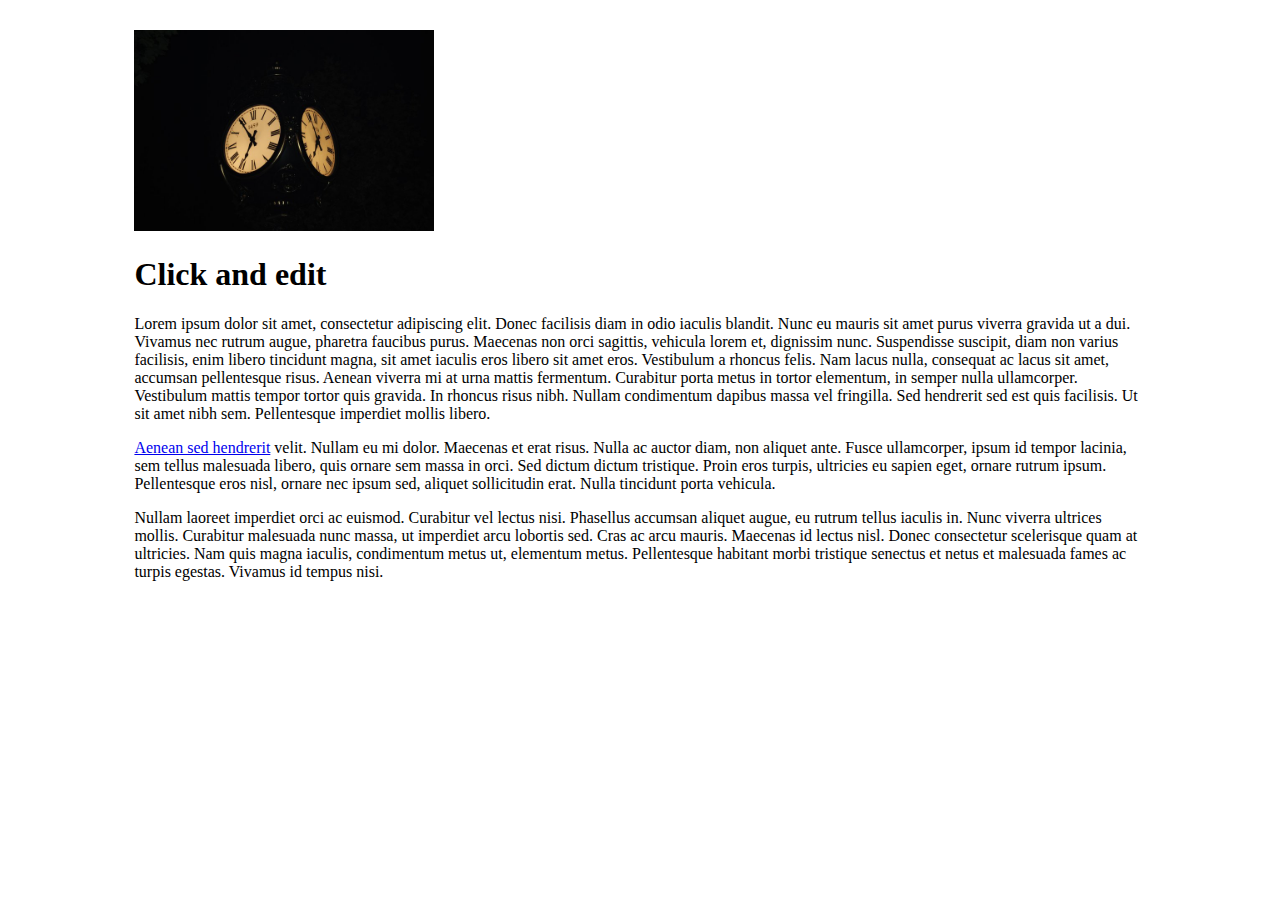
<file: wximp-admin/src/main/webapp/statics/plugins/froala_editor/index.html>
<!DOCTYPE html>
<html>
<head>
	<link rel="stylesheet" type="text/css" href="http://www.jq22.com/jquery/font-awesome.4.6.0.css">
	<link href="css/froala_editor.min.css" rel="stylesheet" type="text/css">


    <style>
        body {
            text-align: center;
        }

        section {
            width: 80%;
            margin: auto;
            text-align: left;
        }
    </style>
</head>

<body>
  <section id="editor">
      <div id='edit' style="margin-top: 30px;">
          <img class="fr-fir" src="img/old_clock.jpg" alt="Old Clock" width="300"/>

          <h1>Click and edit</h1>

          <p>Lorem ipsum dolor sit amet, consectetur adipiscing elit. Donec facilisis diam in odio iaculis blandit. Nunc eu mauris sit amet purus viverra gravida ut a dui. Vivamus nec rutrum augue, pharetra faucibus purus. Maecenas non orci sagittis, vehicula lorem et, dignissim nunc. Suspendisse suscipit, diam non varius facilisis, enim libero tincidunt magna, sit amet iaculis eros libero sit amet eros. Vestibulum a rhoncus felis. Nam lacus nulla, consequat ac lacus sit amet, accumsan pellentesque risus. Aenean viverra mi at urna mattis fermentum. Curabitur porta metus in tortor elementum, in semper nulla ullamcorper. Vestibulum mattis tempor tortor quis gravida. In rhoncus risus nibh. Nullam condimentum dapibus massa vel fringilla. Sed hendrerit sed est quis facilisis. Ut sit amet nibh sem. Pellentesque imperdiet mollis libero.</p>

          <p><a href="http://google.com" title="Aenean sed hendrerit">Aenean sed hendrerit</a> velit. Nullam eu mi dolor. Maecenas et erat risus. Nulla ac auctor diam, non aliquet ante. Fusce ullamcorper, ipsum id tempor lacinia, sem tellus malesuada libero, quis ornare sem massa in orci. Sed dictum dictum tristique. Proin eros turpis, ultricies eu sapien eget, ornare rutrum ipsum. Pellentesque eros nisl, ornare nec ipsum sed, aliquet sollicitudin erat. Nulla tincidunt porta vehicula.</p>

          <p>Nullam laoreet imperdiet orci ac euismod. Curabitur vel lectus nisi. Phasellus accumsan aliquet augue, eu rutrum tellus iaculis in. Nunc viverra ultrices mollis. Curabitur malesuada nunc massa, ut imperdiet arcu lobortis sed. Cras ac arcu mauris. Maecenas id lectus nisl. Donec consectetur scelerisque quam at ultricies. Nam quis magna iaculis, condimentum metus ut, elementum metus. Pellentesque habitant morbi tristique senectus et netus et malesuada fames ac turpis egestas. Vivamus id tempus nisi.</p>
      </div>
  </section>

  <script src="http://www.jq22.com/jquery/jquery-1.10.2.js"></script>
  <script src="js/froala_editor.min.js"></script>
  <!--[if lt IE 9]>
    <script src="../js/froala_editor_ie8.min.js"></script>
  <![endif]-->
  <script src="js/plugins/tables.min.js"></script>
  <script src="js/plugins/lists.min.js"></script>
  <script src="js/plugins/colors.min.js"></script>
  <script src="js/plugins/media_manager.min.js"></script>
  <script src="js/plugins/font_family.min.js"></script>
  <script src="js/plugins/font_size.min.js"></script>
  <script src="js/plugins/block_styles.min.js"></script>
  <script src="js/plugins/video.min.js"></script>

  <script>
      $(function(){
          $('#edit').editable({inlineMode: false, alwaysBlank: true})
      });
  </script>
</body>
</html>
</file>
<file: wximp-admin/src/main/webapp/statics/plugins/froala_editor/css/froala_editor.min.css>
@import url(froala_page.min.css);/*!
 * froala_editor v1.2.2 (http://editor.froala.com)
 * Copyright 2014-2014 Froala
 */[contenteditable],[contenteditable]:focus{outline:0 solid transparent}button{outline:0}.f-non-selectable{user-select:none;-o-user-select:none;-moz-user-select:none;-khtml-user-select:none;-webkit-user-select:none;-ms-user-select:none}.f-non-selectable *{user-select:none;-o-user-select:none;-moz-user-select:none;-khtml-user-select:none;-webkit-user-select:none;-ms-user-select:none}.f-italic{font-style:italic!important}.f-spaced{letter-spacing:3px!important}.f-uppercase{text-transform:uppercase!important}.f-typewriter{font-family:'Lucida Console',monospace!important;line-height:160%!important;font-size:14px}.froala-box{position:relative}.froala-box .html-switch{position:absolute;left:1px;top:1px;z-index:1000;display:none;font-size:14px;line-height:160%;height:30px;background:#fff;color:#353535;cursor:pointer;-webkit-transition:background linear .1s;-moz-transition:background linear .1s;-ms-transition:background linear .1s;-o-transition:background linear .1s;border-radius:0;-moz-border-radius:0;-webkit-border-radius:0;-moz-background-clip:padding;-webkit-background-clip:padding-box;background-clip:padding-box;-moz-outline:0;outline:0;border:0;width:40px}.froala-box .html-switch:hover{color:#fff;background:#2c82c9}.froala-box.f-html .html-switch{display:inline-block}.f-html ::selection{background:#6d90ba;color:#FFF}.f-html ::-moz-selection{background:#6d90ba;color:#FFF}::selection{background:#b5d6fd;color:#000}::-moz-selection{background:#b5d6fd;color:#000}.fr-hidden{display:none!important}.froala-element{min-height:35px;overflow-y:auto;overflow-x:hidden;position:relative;word-wrap:break-word;line-height:140%;vertical-align:top;text-align:left}.froala-element:after{position:absolute;bottom:0;right:5px;color:#CCC;content:attr(data-chars);font-size:15px;font-family:"Times New Roman",Georgia,Serif}.froala-element *{-webkit-box-sizing:content-box;-moz-box-sizing:content-box;box-sizing:content-box}.froala-element.f-image{overflow:visible}.froala-element.f-tni span.f-img-wrap{display:block;text-align:center}.froala-element.f-tni span.f-img-wrap:after{clear:both;display:block;content:""}.froala-element.f-tni span.f-img-editor{display:inline-block}.froala-element.f-tni img{display:block;margin-left:auto!important;margin-right:auto!important}.froala-element.f-tni img:after{clear:both;display:block;content:""}.froala-element span{line-height:120%}.froala-element.f-basic.f-placeholder:before{left:10px;right:10px;top:10px}.froala-element.f-placeholder:before{color:#ccc;font-style:italic;content:attr(data-placeholder);position:absolute;margin:auto;left:0;top:0;right:0}.froala-element.not-msie pre,.froala-element.not-msie blockquote{overflow:hidden}.froala-element table>span,.froala-element table tr>span{display:none;visibility:hidden}.froala-element a{cursor:pointer}.froala-element img{min-width:32px!important;min-height:32px!important;cursor:pointer;z-index:1;position:relative;vertical-align:top;display:block;margin:auto;overflow:auto}.froala-element:not(.ie8) img{max-width:100%!important}.froala-element img::selection{color:#fff;background-color:transparent!important}.froala-element img::-moz-selection{color:#fff;background-color:transparent!important}.froala-element span.f-img-wrap{line-height:0;text-align:center;border:0;outline:0}.froala-element span.f-img-wrap.fr-fin{display:block}.froala-element span.f-img-wrap.fr-fir{float:right}.froala-element span.f-img-wrap.fr-fil{float:left}.froala-element span.f-img-editor{display:inline-block;position:relative;max-width:100%!important;text-align:center;padding:0;line-height:0;overflow:visible;z-index:2;vertical-align:top;border:0;outline:0;outline-color:transparent;border-color:transparent}.froala-element span.f-img-editor:before{content:"";position:absolute;top:-2px;left:-2px;bottom:-2px;right:-2px;display:block;border:solid 2px #fff!important;outline:solid 1px #252525!important;z-index:1}.froala-element span.f-img-editor:after{content:"";display:block;clear:both}.froala-element span.f-img-editor.fr-fil{margin:10px 10px 10px 3px;float:left}.froala-element span.f-img-editor.fr-fir{margin:10px 3px 10px 10px;float:right}.froala-element span.f-img-editor.fr-fin{margin:10px 0;float:none}.froala-element span.f-img-editor img{padding:0!important;margin:auto}.froala-element span.f-img-handle{position:absolute;height:13px;width:13px;border:solid 1px #252525!important;background:#fff;z-index:2;margin:auto}.froala-element span.f-img-handle.f-h-ne{top:-3px;left:auto;right:-3px;bottom:auto;cursor:ne-resize}.froala-element span.f-img-handle.f-h-se{top:auto;left:auto;right:-3px;bottom:-3px;cursor:se-resize}.froala-element span.f-img-handle.f-h-sw{top:auto;left:-3px;right:auto;bottom:-3px;cursor:sw-resize}.froala-element span.f-img-handle.f-h-nw{top:-3px;left:-3px;right:auto;bottom:auto;cursor:nw-resize}.froala-element .f-video-editor{display:inline-block;position:relative;line-height:0;cursor:pointer;padding:3px}.froala-element .f-video-editor:after{position:absolute;content:'';z-index:2;top:0;left:0;right:0;bottom:0;cursor:pointer}.froala-element .f-video-editor.active:after{border:solid 1px #252525}.f-html .froala-element{background:#202020;color:#fff;font-family:'Courier New',Monospace;font-size:13px;overflow-y:auto;padding:0}.f-html .froala-element.f-placeholder:before{content:''}.f-html .froala-element:after{clear:both;display:block;content:""}.f-html .froala-element textarea{direction:ltr!important;text-align:left;width:100%;word-wrap:break-word;padding:0 0 0 10px;background:0 0;border:0 transparent;color:#FFF;resize:none!important;line-height:140%;-webkit-box-sizing:border-box;-moz-box-sizing:border-box;box-sizing:border-box;resize:none;min-height:100px;font-size:inherit;font-family:inherit;outline:0;margin:0}.froala-editor :not(input):not(textarea){user-select:none;-o-user-select:none;-moz-user-select:none;-khtml-user-select:none;-webkit-user-select:none;-ms-user-select:none}.froala-editor{text-align:left;background:#fff;border:solid 1px #252525;border-top:solid 5px #252525;padding:0;user-select:none;-o-user-select:none;-moz-user-select:none;-khtml-user-select:none;-webkit-user-select:none;-ms-user-select:none;font-size:15px;z-index:1000;font-family:Arial,Helvetica,sans-serif;line-height:140%}.froala-editor.f-inline{position:absolute}.froala-editor *{-webkit-box-sizing:content-box;-moz-box-sizing:content-box;box-sizing:content-box}.froala-editor:not(.froala-modal):before{width:0;height:0;border-left:7px solid transparent;border-right:7px solid transparent;border-bottom-color:inherit;border-bottom-style:solid;border-bottom-width:6px;content:'';position:absolute;top:-10px;left:15px}.froala-editor.right-side:before{right:15px;left:auto}.froala-editor .bttn-wrapper{white-space:nowrap}.froala-editor hr{border:0;border-top-width:1px;border-top-style:solid;border-top-color:#ccc;margin:0!important;height:0}.froala-editor span.f-sep{display:inline-block;width:0;height:35px;margin:0;border-right:solid 1px #ccc;float:left}.froala-editor button::-moz-focus-inner{border:0}.froala-editor i.for-text{font-style:normal;font-weight:700;padding-left:4px}.froala-editor .fr-dropdown{display:inline-block;position:relative;text-align:left;user-select:none;-o-user-select:none;-moz-user-select:none;-khtml-user-select:none;-webkit-user-select:none;-ms-user-select:none}.froala-editor .fr-dropdown .fr-trigger.active+.fr-dropdown-menu{display:block}.froala-editor .fr-dropdown .fr-trigger{padding-left:2px;width:38px;text-align:left}.froala-editor .fr-dropdown .fr-trigger i{margin-left:5px}.froala-editor .fr-dropdown .fr-dropdown-menu{display:none;position:absolute;background:#fff;text-align:left;left:0;top:35px;margin-top:0;padding:0;border:solid 1px #252525;z-index:1000;-webkit-overflow-scrolling:touch}.froala-editor .fr-dropdown .fr-dropdown-menu li{list-style-type:none;position:relative}.froala-editor .fr-dropdown .fr-dropdown-menu li button.fr-bttn{margin:5px}.froala-editor .fr-dropdown .fr-dropdown-menu li.active a{background:#444!important;color:#fff!important}.froala-editor .fr-dropdown .fr-dropdown-menu li a{padding:5px 25px;margin:0;display:block;text-decoration:none;outline:0;color:#444;white-space:nowrap;font-size:14px;line-height:130%}.froala-editor .fr-dropdown .fr-dropdown-menu li a:hover{background:#444!important;color:#fff!important}.froala-editor .fr-dropdown .fr-dropdown-menu hr{clear:both;height:0;border:0;display:block}.froala-editor .fr-dropdown .fr-dropdown-menu:after{clear:both;content:"";display:block}.froala-editor .fr-dropdown.fr-color-picker i{padding-left:3px}.froala-editor .fr-dropdown.fr-color-picker .fr-dropdown-menu{padding:10px;line-height:0;white-space:nowrap;text-align:left;direction:ltr!important}.froala-editor .fr-dropdown.fr-color-picker .fr-dropdown-menu>div{white-space:nowrap;display:inline-block}.froala-editor .fr-dropdown.fr-color-picker .fr-dropdown-menu>div+div{margin-left:12px}.froala-editor .fr-dropdown.fr-color-picker .fr-dropdown-menu p{margin:0 0 10px;font-size:13px;line-height:1;color:#444}.froala-editor .fr-dropdown.fr-color-picker .fr-dropdown-menu p span{float:left}.froala-editor .fr-dropdown.fr-color-picker .fr-dropdown-menu p a.fr-bttn{display:inline-block;float:right;padding:0;color:#444;-webkit-transition:color linear .1s;-moz-transition:color linear .1s;-ms-transition:color linear .1s;-o-transition:color linear .1s;cursor:pointer}.froala-editor .fr-dropdown.fr-color-picker .fr-dropdown-menu p a.fr-bttn:hover{color:#2c82c9}.froala-editor .fr-dropdown.fr-color-picker .fr-dropdown-menu p:after{content:"";display:block;clear:both}.froala-editor .fr-dropdown.fr-color-picker .fr-dropdown-menu .fr-color-bttn{display:inline;width:18px;height:18px;padding:0;border:solid 1px #fff;position:relative;z-index:100;line-height:16px!important;border-radius:0;-moz-border-radius:0;-webkit-border-radius:0;-moz-background-clip:padding;-webkit-background-clip:padding-box;background-clip:padding-box}.froala-editor .fr-dropdown.fr-color-picker .fr-dropdown-menu .fr-color-bttn.active{border:solid 1px #fff;outline:solid 1px #252525;z-index:101}.froala-editor .fr-dropdown.fr-color-picker .fr-dropdown-menu .fr-color-bttn.active:after{position:absolute;left:2px;top:1px;content:"\f00c";font-family:FontAwesome;font-weight:400;font-size:12px;color:#fff}.froala-editor .fr-dropdown.fr-color-picker .fr-dropdown-menu .separator{height:8px}.froala-editor .fr-dropdown.fr-color-picker .fr-dropdown-menu .fr-color-bttn:hover:not(:focus):not(:active){border:solid 1px #252525}.froala-editor .fr-dropdown .fr-dropdown-menu li a.format-blockquote{font-style:italic}.froala-editor .fr-dropdown .fr-dropdown-menu li a.format-pre{font-family:monospace,sans-serif}.froala-editor .fr-dropdown .fr-dropdown-menu li a.format-h1{font-size:36px;line-height:1.1;font-weight:400}.froala-editor .fr-dropdown .fr-dropdown-menu li a.format-h2{font-size:30px;line-height:1.1;font-weight:400}.froala-editor .fr-dropdown .fr-dropdown-menu li a.format-h3{font-size:24px;line-height:1.1;font-weight:400}.froala-editor .fr-dropdown .fr-dropdown-menu li a.format-h4{font-size:18px;line-height:1.1;font-weight:400}.froala-editor .fr-dropdown .fr-dropdown-menu li a.format-h5{font-size:14px;line-height:1.1;font-weight:400}.froala-editor .fr-dropdown .fr-dropdown-menu li a.format-h6{font-size:12px;line-height:1.1;font-weight:400}.froala-editor .fr-dropdown .fr-dropdown-menu.f-font-sizes{max-height:200px;overflow-y:scroll}.froala-editor .fr-dropdown .fr-dropdown-menu.f-font-sizes a{padding:5px 7px!important;font-size:12px;line-height:160%}.froala-editor .fr-dropdown .fr-dropdown-menu.fr-table>li>a{padding-left:10px;position:relative}.froala-editor .fr-dropdown .fr-dropdown-menu.fr-table>li>a i{bottom:0;font-size:12px;height:10px;margin:auto;position:absolute;right:5px;top:0}.froala-editor .fr-dropdown .fr-dropdown-menu.fr-table>li:hover>a,.froala-editor .fr-dropdown .fr-dropdown-menu.fr-table>li.hover>a{background:#444;color:#fff}.froala-editor .fr-dropdown .fr-dropdown-menu.fr-table>li:hover>div,.froala-editor .fr-dropdown .fr-dropdown-menu.fr-table>li.hover>div,.froala-editor .fr-dropdown .fr-dropdown-menu.fr-table>li:hover>ul,.froala-editor .fr-dropdown .fr-dropdown-menu.fr-table>li.hover>ul{display:block!important}.froala-editor .fr-dropdown .fr-dropdown-menu.fr-table>li>ul{display:none;position:absolute;left:100%;top:0;background:#fff;color:#444;border:solid 1px #252525;line-height:0;padding:0;margin:0}.froala-editor .fr-dropdown .fr-dropdown-menu.fr-table>li>ul a{padding:5px 10px}.froala-editor .fr-dropdown .fr-dropdown-menu.fr-table>li>div{display:none;position:absolute;left:100%;top:0;background:#fff;color:#444;border:solid 1px #252525;line-height:0;padding:5px}.froala-editor .fr-dropdown .fr-dropdown-menu.fr-table>li>div>div.fr-t-info{line-height:140%;text-align:center;font-size:13px;padding-bottom:5px}.froala-editor .fr-dropdown .fr-dropdown-menu.fr-table>li>div>span{display:inline-block;padding:0 4px 4px 0;line-height:0;float:none}.froala-editor .fr-dropdown .fr-dropdown-menu.fr-table>li>div>span>span{display:inline-block;width:12px;height:12px;border:solid 1px #ccc}.froala-editor .fr-dropdown .fr-dropdown-menu.fr-table>li>div>span:hover>span,.froala-editor .fr-dropdown .fr-dropdown-menu.fr-table>li>div>span.hover>span{background:rgba(61,142,185,.3);border:solid 1px #3d8eb9}.froala-editor .fr-dropdown .fr-dropdown-menu.fr-table>li>div .new-line{content:"";display:block;clear:both}.froala-editor .fr-dropdown .fr-dropdown-menu.fr-table>hr{border-top:solid 1px #252525}.froala-editor .fr-dropdown .fr-dropdown-menu.f-align a{padding:5px 0!important;width:40px;text-align:center;font-size:16px}.froala-editor button.fr-bttn,.froala-editor button.fr-trigger{padding:0;background:0 0;color:#353535;-moz-outline:0;outline:0;border:0;font-size:16px;line-height:35px;display:inline-block;cursor:pointer;width:40px;text-align:center;margin:0;-webkit-transition:background linear .1s;-moz-transition:background linear .1s;-ms-transition:background linear .1s;-o-transition:background linear .1s;border-radius:0;-moz-border-radius:0;-webkit-border-radius:0;-moz-background-clip:padding;-webkit-background-clip:padding-box;background-clip:padding-box;z-index:2}.froala-editor button.fr-bttn img,.froala-editor button.fr-trigger img{max-width:40px;max-height:35px;display:block}.froala-editor button.fr-bttn:disabled,.froala-editor button.fr-trigger:disabled{color:#aaa!important;background:transparent!important;cursor:default}.froala-editor button.fr-bttn:disabled:after,.froala-editor button.fr-trigger:disabled:after{border-top-color:#aaa!important}.froala-editor button.fr-bttn i,.froala-editor button.fr-trigger i{line-height:170%;-moz-outline:0;outline:0}.froala-editor .bttn-wrapper:not(.touch) button.fr-bttn:hover,.froala-editor .froala-popup button.fr-bttn:hover,.froala-editor .bttn-wrapper:not(.touch) button.fr-trigger:hover,.froala-editor .froala-popup button.fr-trigger:hover{background:#2c82c9;color:#fff}.froala-editor .bttn-wrapper:not(.touch) button.fr-bttn:hover:after,.froala-editor .froala-popup button.fr-bttn:hover:after,.froala-editor .bttn-wrapper:not(.touch) button.fr-trigger:hover:after,.froala-editor .froala-popup button.fr-trigger:hover:after{border-top-color:#fff}.froala-editor .fr-bttn.active{color:#2c82c9;background:0 0}.froala-editor .fr-trigger:after{width:0;height:0;border-left:3px solid transparent;border-right:3px solid transparent;border-top-width:3px;border-top-style:solid;border-top-color:#353535;content:' ';position:absolute;top:15px;right:8px;color:inherit;cursor:pointer;z-index:3;zoom:1}.froala-editor .fr-trigger.active{color:#fff;background:#2c82c9}.froala-editor .fr-trigger.active:after{border-top-color:#fff!important}.froala-editor .froala-popup{font-size:13px;background:#fff}.froala-editor .froala-popup :not(input):not(textarea){-webkit-touch-callout:none;-webkit-user-select:none;-khtml-user-select:none;-moz-user-select:none;-ms-user-select:none;user-select:none}.froala-editor .froala-popup h4{margin:0;font-size:14px;color:#444;padding:7px 7px 0}.froala-editor .froala-popup h4:after{content:".";display:block;clear:both;visibility:hidden;line-height:0;height:0}.froala-editor .froala-popup h4 span{float:left}.froala-editor .froala-popup h4 i{float:right;cursor:pointer;color:#ccc;-webkit-transition:all .2s ease-in;-moz-transition:all .2s ease-in;-ms-transition:all .2s ease-in;-o-transition:all .2s ease-in}.froala-editor .froala-popup h4 i.fa-external-link{float:left;margin-left:5px;margin-top:1px;color:#444}.froala-editor .froala-popup h4 i.fa-external-link:hover{color:#2c82c9}.froala-editor .froala-popup h4 i:hover{color:#444}.froala-editor .froala-popup div.f-popup-line{margin:0 7px;padding:10px 0;display:block;position:relative}.froala-editor .froala-popup div.f-popup-line.f-popup-toolbar{background:#fff}.froala-editor .froala-popup div.f-popup-line:after{content:"";display:block;clear:both}.froala-editor .froala-popup div.f-popup-line label{float:left;margin:5px 5px 0;line-height:120%;color:#444}.froala-editor .froala-popup div.f-popup-line input[type=text]{font-size:12px;width:250px;border:solid 1px #ccc;margin:0 5px!important;height:25px;line-height:21px;display:block;padding:2px;float:left;-webkit-box-sizing:border-box;-moz-box-sizing:border-box;box-sizing:border-box;border-radius:0;-moz-border-radius:0;-webkit-border-radius:0;-moz-background-clip:padding;-webkit-background-clip:padding-box;background-clip:padding-box;box-shadow:none;-moz-box-shadow:none;-webkit-box-shadow:none;outline:0}.froala-editor .froala-popup div.f-popup-line input[type=text]:focus{border:solid 1px #54acd2}.froala-editor .froala-popup div.f-popup-line input[type=checkbox]{float:left;margin-right:0;margin-left:0;margin-top:5px}.froala-editor .froala-popup div.f-popup-line textarea{padding:5px;font-size:12px;margin:0;border:solid 1px #ccc;width:100%;height:50px;-webkit-box-sizing:border-box;-moz-box-sizing:border-box;box-sizing:border-box;resize:none;-moz-resize:none;-webkit-resize:none;border-radius:0;-moz-border-radius:0;-webkit-border-radius:0;-moz-background-clip:padding;-webkit-background-clip:padding-box;background-clip:padding-box;box-shadow:none;-moz-box-shadow:none;-webkit-box-shadow:none;outline:0}.froala-editor .froala-popup div.f-popup-line textarea:focus{border:solid 1px #54acd2;outline:0}.froala-popup.froala-image-popup div.f-popup-line.drop-upload,.froala-popup.froala-file-popup div.f-popup-line.drop-upload{overflow:hidden;position:relative}.froala-popup.froala-image-popup div.f-popup-line.drop-upload div.f-upload,.froala-popup.froala-file-popup div.f-popup-line.drop-upload div.f-upload{border:dashed 2px #ccc;color:#444;font-weight:400;text-align:center;padding:10px 0;min-width:315px;position:relative;overflow:hidden}.froala-popup.froala-image-popup div.f-popup-line.drop-upload div.f-upload:hover,.froala-popup.froala-file-popup div.f-popup-line.drop-upload div.f-upload:hover{border:dashed 2px #353535}.froala-popup.froala-image-popup div.f-popup-line.drop-upload div.f-upload.f-hover,.froala-popup.froala-file-popup div.f-popup-line.drop-upload div.f-upload.f-hover{border:dashed 2px #61bd6d}.froala-popup.froala-image-popup div.f-popup-line.drop-upload div.f-upload strong,.froala-popup.froala-file-popup div.f-popup-line.drop-upload div.f-upload strong{font-size:14px}.froala-popup.froala-image-popup div.f-popup-line.drop-upload form,.froala-popup.froala-file-popup div.f-popup-line.drop-upload form{width:100%;height:100%;background:0 0;position:absolute;top:0;left:0;-webkit-opacity:0;-moz-opacity:0;opacity:0;-ms-filter:"alpha(Opacity=0)";cursor:pointer;overflow:hidden}.froala-popup.froala-image-popup div.f-popup-line.drop-upload form input,.froala-popup.froala-file-popup div.f-popup-line.drop-upload form input{background:0 0;display:inline-block;width:400%;margin-left:-300%;height:100%;cursor:pointer;font-size:1000px!important}.froala-popup.froala-image-popup div.f-popup-line.drop-upload form button,.froala-popup.froala-file-popup div.f-popup-line.drop-upload form button{background:0 0}.froala-popup.froala-image-popup div.f-popup-line button.f-browse,.froala-popup.froala-file-popup div.f-popup-line button.f-browse{display:none;margin:0 5px 0 -1px;padding:2px 7px;background:#475577;color:#fff}.froala-popup.froala-image-popup div.f-popup-line button.f-browse:hover,.froala-popup.froala-file-popup div.f-popup-line button.f-browse:hover{background:#353535;color:#fff}.froala-popup.froala-image-popup div.f-popup-line+div.f-popup-line,.froala-popup.froala-file-popup div.f-popup-line+div.f-popup-line{border-top:solid 1px #ccc}.froala-popup.froala-image-popup div.f-popup-line input[type=text],.froala-popup.froala-file-popup div.f-popup-line input[type=text]{margin-right:0!important;width:200px}.froala-popup.froala-image-popup h4 span+span,.froala-popup.froala-file-popup h4 span+span{display:none}.froala-popup.froala-image-popup h4.uploading span,.froala-popup.froala-file-popup h4.uploading span{display:none}.froala-popup.froala-image-popup h4.uploading span+span,.froala-popup.froala-file-popup h4.uploading span+span{display:inline-block}.froala-popup.froala-image-popup h4.uploading i,.froala-popup.froala-file-popup h4.uploading i{display:none}.froala-popup.froala-image-popup p.f-progress,.froala-popup.froala-file-popup p.f-progress{width:100%;display:none;border:0;height:20px;margin:5px 0;width:250px}.froala-popup.froala-image-popup p.f-progress span,.froala-popup.froala-file-popup p.f-progress span{display:inline-block;height:100%;background-color:#61bd6d;text-align:center;color:#fff;line-height:20px}.froala-popup.froala-image-editor-popup div.f-popup-line{padding:0;margin:0}.froala-popup.froala-image-editor-popup div.f-popup-line input[type=text]{width:160px}.froala-popup.froala-image-editor-popup div.f-popup-line+div.f-popup-line{border-top:solid 1px #ccc;padding:5px}.froala-popup.froala-link-popup div.f-popup-line button{float:right}.froala-popup.froala-link-popup div.f-popup-line input[type=text]{margin-left:0!important;margin-right:0!important}.froala-popup.froala-link-popup div.f-popup-line input[type=text].f-bi{width:225px}.froala-popup.froala-link-popup div.f-popup-line input[type=text]:disabled{background:#fff;color:#aaa}.froala-popup.froala-link-popup div.f-popup-line input[type=text].fr-error{border-color:#b8312f}.froala-popup.froala-link-popup div.f-popup-line:not(.fr-hidden)+div.f-popup-line,.froala-popup.froala-link-popup div.f-popup-line+div.f-popup-line:last-child{padding-top:0}.froala-popup.froala-link-popup div.f-popup-line .f-browse-links{background:#475577;color:#fff;margin-left:-1px}.froala-popup.froala-link-popup div.f-popup-line .f-browse-links:hover{background:#353535;color:#fff}.froala-popup.froala-link-popup div.f-popup-line ul{background:#fff;display:block;list-style-type:none;margin:0;padding:0;position:absolute;top:25px;left:0;right:0;border:solid 1px #252525;border-top:0;display:none;max-height:100px;overflow-x:hidden;overflow-y:auto;z-index:2}.froala-popup.froala-link-popup div.f-popup-line ul li{padding:2px 5px;cursor:pointer;color:#444}.froala-popup.froala-link-popup div.f-popup-line ul li+li{border-top:solid 1px #252525}.froala-popup.froala-link-popup div.f-popup-line ul li:hover{background:#444;color:#fff}.froala-popup.froala-video-popup div.f-popup-line{padding-bottom:0}.froala-popup.froala-video-popup p{margin:0;text-align:center;font-weight:700}.froala-popup.froala-video-popup p+div.f-popup-line{padding-top:2px;padding-bottom:7px}.froala-popup.froala-video-popup p.or{color:#444}.froala-popup.froala-video-editor-popup div.f-popup-line{padding:0;margin:0}.froala-popup.froala-text-popup div.f-popup-line input{margin-left:0!important}.froala-popup button:not(.fr-bttn):not(.fr-trigger){border:0;color:#fff;padding:2px 5px;margin:0;font-size:12px;line-height:21px;font-weight:400;cursor:pointer;float:left;-webkit-transition:background linear .2s;-moz-transition:background linear .2s;-ms-transition:background linear .2s;-o-transition:background linear .2s;min-width:16px}.froala-popup button:not(.fr-bttn):not(.fr-trigger).f-ok{background:#2c82c9;color:#fff}.froala-popup button:not(.fr-bttn):not(.fr-trigger).f-unlink{background:#b8312f;color:#fff;margin:0 5px}.froala-popup button:not(.fr-bttn):not(.fr-trigger):hover,.froala-popup button:not(.fr-bttn):not(.fr-trigger):focus{background:#353535;color:#fff}.froala-modal{position:fixed;z-index:1001;overflow-x:auto;overflow-y:scroll;top:0;left:0;bottom:0;right:0;text-align:center}.froala-modal .f-modal-wrapper{margin:50px auto;display:inline-block;background:#fff;min-width:300px;text-align:center;border:solid 1px #252525;border-top:solid 5px #252525}.froala-modal .f-modal-wrapper .f-preloader{margin:50px 0}.froala-modal .f-modal-wrapper h4{margin:0;font-size:18px;color:#444;margin:10px;text-align:left}.froala-modal .f-modal-wrapper h4:after{content:".";display:block;clear:both;visibility:hidden;line-height:0;height:0}.froala-modal .f-modal-wrapper h4 i{float:right;cursor:pointer;color:#ccc}.froala-modal .f-modal-wrapper h4 i:hover{color:#444}.froala-modal .f-modal-wrapper div.f-image-list{list-style-type:none;margin:10px;padding:0;column-count:3;-moz-column-count:3;-webkit-column-count:3;column-gap:10px;-moz-column-gap:10px;-webkit-column-gap:10px;width:600px}.froala-modal .f-modal-wrapper div.f-image-list div{position:relative;width:100%;display:inline-block;margin-bottom:10px}.froala-modal .f-modal-wrapper div.f-image-list div.f-img-deleting:after{position:absolute;-webkit-opacity:.75;-moz-opacity:.75;opacity:.75;-ms-filter:"alpha(Opacity=0)";background:#000;content:"";top:0;left:0;bottom:0;right:0;color:#FFF;z-index:2}.froala-modal .f-modal-wrapper div.f-image-list div.f-img-deleting:before{content:"Deleting...";color:#FFF;top:0;left:0;bottom:0;right:0;margin:auto;position:absolute;z-index:3;font-size:15px;height:20px}.froala-modal .f-modal-wrapper div.f-image-list div.f-empty{width:100%;height:200px;background:#ccc;position:relative;margin-bottom:10px}.froala-modal .f-modal-wrapper div.f-image-list div.f-empty:after{position:absolute;margin:auto;top:0;bottom:0;left:0;right:0;content:"Loading..";display:inline-block;height:20px}.froala-modal .f-modal-wrapper div.f-image-list div img{width:100%;-webkit-opacity:.75;-moz-opacity:.75;opacity:.75;-ms-filter:"alpha(Opacity=0)";vertical-align:middle}.froala-modal .f-modal-wrapper div.f-image-list div .f-delete-img{display:none;bottom:0;left:0;background:#b8312f;color:#fff;font-family:Arial,Helvetica;font-size:12px;text-transform:uppercase;letter-spacing:1px;padding:5px;position:absolute;-webkit-transition:background .2s;-moz-transition:background .2s;-ms-transition:background .2s;-o-transition:background .2s;cursor:pointer;margin:0;text-decoration:none}.froala-modal .f-modal-wrapper div.f-image-list div .f-delete-img{display:inline-block}.froala-modal .f-modal-wrapper div.f-image-list:not(.f-touch) .f-delete-img{display:none}.froala-modal .f-modal-wrapper div.f-image-list:not(.f-touch) div:hover .f-delete-img{display:inline-block}.froala-modal .f-modal-wrapper div.f-image-list:not(.f-touch) div:hover .f-delete-img:hover{background:#353535;color:#fff}.froala-modal .f-modal-wrapper div.f-image-list:not(.f-touch) div:hover img{-webkit-opacity:1;-moz-opacity:1;opacity:1;-ms-filter:"alpha(Opacity=0)"}.froala-overlay{position:fixed;top:0;bottom:0;left:0;right:0;background:#000;z-index:1000;-webkit-opacity:.5;-moz-opacity:.5;opacity:.5;-ms-filter:"alpha(Opacity=0)"}.froala-editor.f-rtl{direction:rtl;text-align:right}.froala-editor.f-rtl.f-basic .fr-bttn{float:right}.froala-editor.f-rtl.f-basic .f-sep{float:right}.froala-editor.f-rtl .fr-dropdown-menu{text-align:right!important;direction:rtl!important}.froala-editor.f-rtl .fr-dropdown-menu li.active:before{left:auto;right:5px}.froala-editor.f-rtl .fr-dropdown.fr-color-picker .fr-dropdown-menu p{text-align:right!important;direction:rtl!important}.froala-editor.f-rtl .fr-dropdown.fr-table .fr-dropdown-menu>li>a{padding:5px 10px 5px 25px}.froala-editor.f-rtl .fr-dropdown.fr-table .fr-dropdown-menu>li>a i{right:auto;left:5px}.froala-editor.f-rtl .fr-dropdown.fr-table .fr-dropdown-menu>li>a i:before{content:'\f053'}.froala-editor.f-rtl .fr-dropdown.fr-table .fr-dropdown-menu>li>div,.froala-editor.f-rtl .fr-dropdown.fr-table .fr-dropdown-menu>li>ul{right:100%;left:auto}.froala-editor.f-rtl .froala-popup div.f-popup-line label,.froala-editor.f-rtl .froala-popup div.f-popup-line input{float:right!important}.froala-editor.f-rtl .froala-popup div.f-popup-line button{float:left!important}.froala-editor.f-rtl .froala-popup div.f-popup-line button.f-ok{margin-right:5px}.froala-editor.f-rtl .froala-popup div.f-popup-line button.fr-bttn{float:right!important}.froala-editor.f-rtl .froala-popup div.f-popup-line button.f-browse{float:right!important;margin:0 -1px 0 0}.froala-editor.f-rtl .froala-popup div.f-popup-line input[type=text]{margin-left:0!important}.froala-editor.f-rtl .froala-popup h4{direction:rtl!important}.froala-editor.f-rtl .froala-popup h4 span{float:right}.froala-editor.f-rtl .froala-popup h4 .f-external-link{float:right}.froala-editor.f-rtl .froala-popup h4 .f-external-link i{margin-right:5px;margin-left:1px}.froala-editor.f-rtl .froala-popup h4 i{float:left!important}.froala-modal.f-rtl .f-modal-wrapper{direction:rtl;text-align:right}.froala-modal.f-rtl .f-modal-wrapper h4 span{float:right!important}.froala-modal.f-rtl .f-modal-wrapper h4 i{float:left!important}.froala-modal.f-rtl .f-modal-wrapper a.f-delete-img{left:auto!important;right:0}.froala-element.f-rtl{direction:rtl;text-align:right}.froala-element.f-rtl.f-placeholder:before{left:auto;right:10px}.froala-editor.f-basic{padding:0;z-index:999;width:100%;border-bottom:0!important;-webkit-box-sizing:border-box;-moz-box-sizing:border-box;box-sizing:border-box}.froala-editor.f-basic:before{display:none}.froala-editor.f-basic:after{content:"";display:block;clear:both}.froala-editor.f-basic .fr-bttn{margin:0;float:left}.froala-editor.f-basic.f-scroll{position:absolute;left:0;right:0;border-bottom-width:1px;border-bottom-style:solid;border-bottom-color:inherit}.froala-editor.f-basic hr{display:none}.froala-element.f-basic{border:solid 1px #252525;padding:10px}.froala-element.f-basic span.f-img-editor{left:0;right:0}.ie8 .froala-popup.froala-image-popup div.f-popup-line.drop-upload div.f-upload{min-width:350px}.ie8 .froala-popup.froala-image-editor-popup div.f-popup-line+div.f-popup-line{min-width:250px}.froala-element.ie8.f-placeholder:before{display:none}.froala-editor.ie8 button.fr-bttn,.froala-editor.ie8 button.fr-trigger{zoom:1;position:relative}.froala-editor.ie8 button.fr-bttn:hover,.froala-editor.ie8 button.fr-trigger:hover{background:#2c82c9;color:#fff}.froala-editor.ie8 button.fr-bttn:hover:after,.froala-editor.ie8 button.fr-trigger:hover:after{border-top-color:#fff;z-index:3}
</file>
